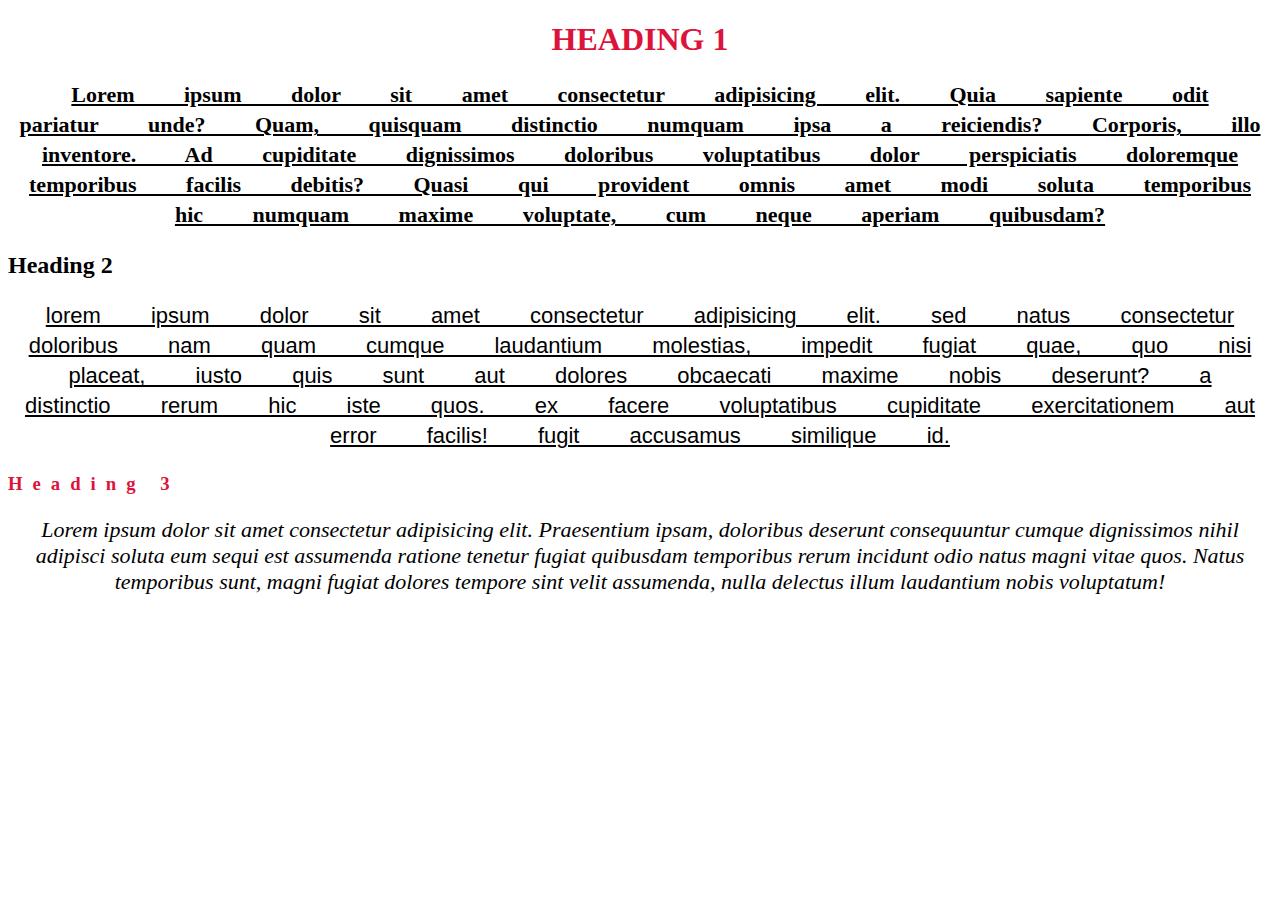
<file: index0.html>
<!DOCTYPE html>
<html lang="en">
<head>
    <meta charset="UTF-8">
    <meta http-equiv="X-UA-Compatible" content="IE=edge">
    <meta name="viewport" content="width=device-width, initial-scale=1.0">
    <link rel="stylesheet" href="style0.css">
    <link rel="stylesheet" href="https://fonts.google.com/">
</head>
<body>
   <h1 class="heading">
    HEADING 1
   </h1>
   <p id="first-paragraph" class="paragraph">Lorem ipsum dolor sit amet consectetur adipisicing elit. Quia sapiente odit pariatur unde? Quam, quisquam distinctio numquam ipsa a reiciendis? Corporis, illo inventore. Ad cupiditate dignissimos doloribus voluptatibus dolor perspiciatis doloremque temporibus facilis debitis? Quasi qui provident omnis amet modi soluta temporibus hic numquam maxime voluptate, cum neque aperiam quibusdam?</p>

   <h2> Heading 2</h2>
   <p id="large-paragraph" class="paragraph">Lorem ipsum dolor sit amet consectetur adipisicing elit. Sed natus consectetur doloribus nam quam cumque laudantium molestias, impedit fugiat quae, quo nisi placeat, iusto quis sunt aut dolores obcaecati maxime nobis deserunt? A distinctio rerum hic iste quos. Ex facere voluptatibus cupiditate exercitationem aut error facilis! Fugit accusamus similique id.
   </p>

   <h3 class="heading">Heading 3</h3>
   <p >Lorem ipsum dolor sit amet consectetur adipisicing elit. Praesentium ipsam, doloribus deserunt consequuntur cumque dignissimos nihil adipisci soluta eum sequi est assumenda ratione tenetur fugiat quibusdam temporibus rerum incidunt odio natus magni vitae quos. Natus temporibus sunt, magni fugiat dolores tempore sint velit assumenda, nulla delectus illum laudantium nobis voluptatum!</p>

</body>
</html>
</file>
<file: style0.css>
.heading{
    font-family: 'Dancing Script', cursive;
    color: crimson;
    text-decoration: none;
}

.paragraph{
    text-decoration: underline;
    word-spacing: 2em;
    line-height: 30px;
}

#large-paragraph{
    font-family: 'Raleway', sans-serif;
}
h1{
    font-family: 'Indie Flower', cursive;
    text-decoration: line-through;
    text-transform: capitalize;
    text-align: center;
    
}

p{
    font-size: 22px;
    text-align: center;

}

h3+p{
     font-style: italic;
      
}
#large-paragraph{
    text-transform: lowercase;
    font-style: normal;
}

#first-paragraph{
   font-weight: bold;
}

h3{
    letter-spacing: 10px;
}
</file>
